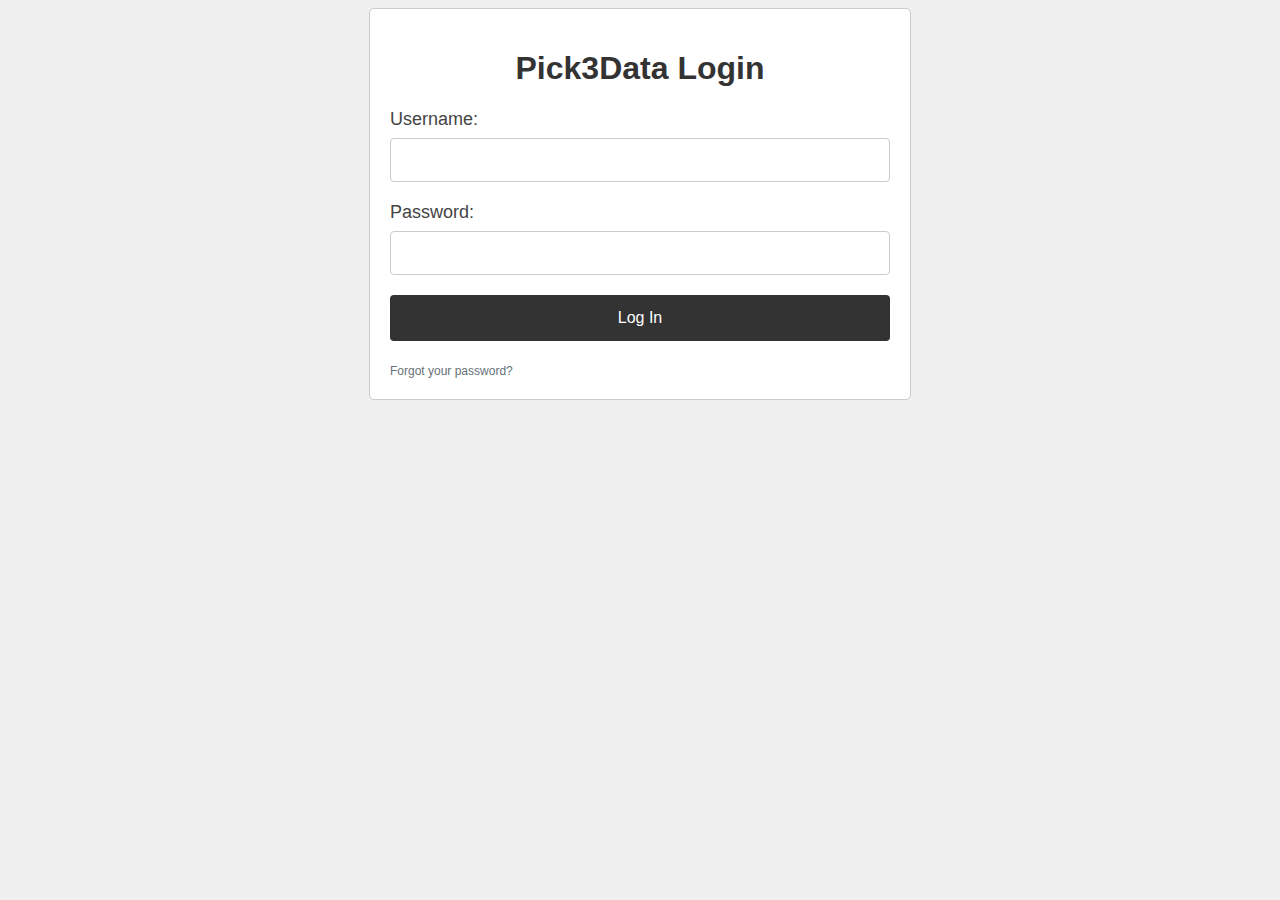
<file: login.html>
<!DOCTYPE html>
<html lang="en">
  <head>
    <meta charset="UTF-8" />
    <meta http-equiv="X-UA-Compatible" content="IE=edge" />
    <meta name="viewport" content="width=device-width, initial-scale=1.0" />
    <title>Login</title>
  </head>
  
      
      <style>
        body {
          font-family: Arial, sans-serif;
          background-color: #f0f0f0;
        }

        .login-container {
          width: 500px;
          margin: 0 auto;
          background-color: white;
          border: 1px solid #ccc;
          border-radius: 5px;
          padding: 20px;
        }

        .login-container h1 {
          text-align: center;
          font-size: 32px;
          color:  #333;;
        }

        .login-container label {
          display: block;
          margin-bottom: 8px;
          font-size: 18px;
          color: #444;
        }

        .login-container input[type="text"],
        .login-container input[type="password"] {
          width: 100%;
          padding: 12px 20px;
          margin-bottom: 20px;
          box-sizing: border-box;
          border: 1px solid #ccc;
          border-radius: 4px;
          font-size: 16px;
        }

        .login-container input[type="submit"] {
          width: 100%;
          background-color:  #333;;
          color: white;
          padding: 14px 20px;
          margin-bottom: 20px;
          border: none;
          border-radius: 4px;
          cursor: pointer;
          font-size: 16px;
        }

        .login-container input[type="submit"]:hover {
          background-color: #005c80;
        }

        .login-container a {
          color: #667177;
          text-decoration: none;
          font-size: 12px;
        }
      </style>
    </head>
    <body>
      <div class="login-container">
        <h1>Pick3Data Login</h1>
        <form>
          <label for="username">Username:</label>
          <input type="text" id="username" name="username" />
          <label for="password">Password:</label>
          <input type="password" id="password" name="password" />
          <input type="submit" value="Log In" />
          <a href="#">Forgot your password?</a>
        </form>
      </div>
    </body>
  </html>
</html>
</file>
